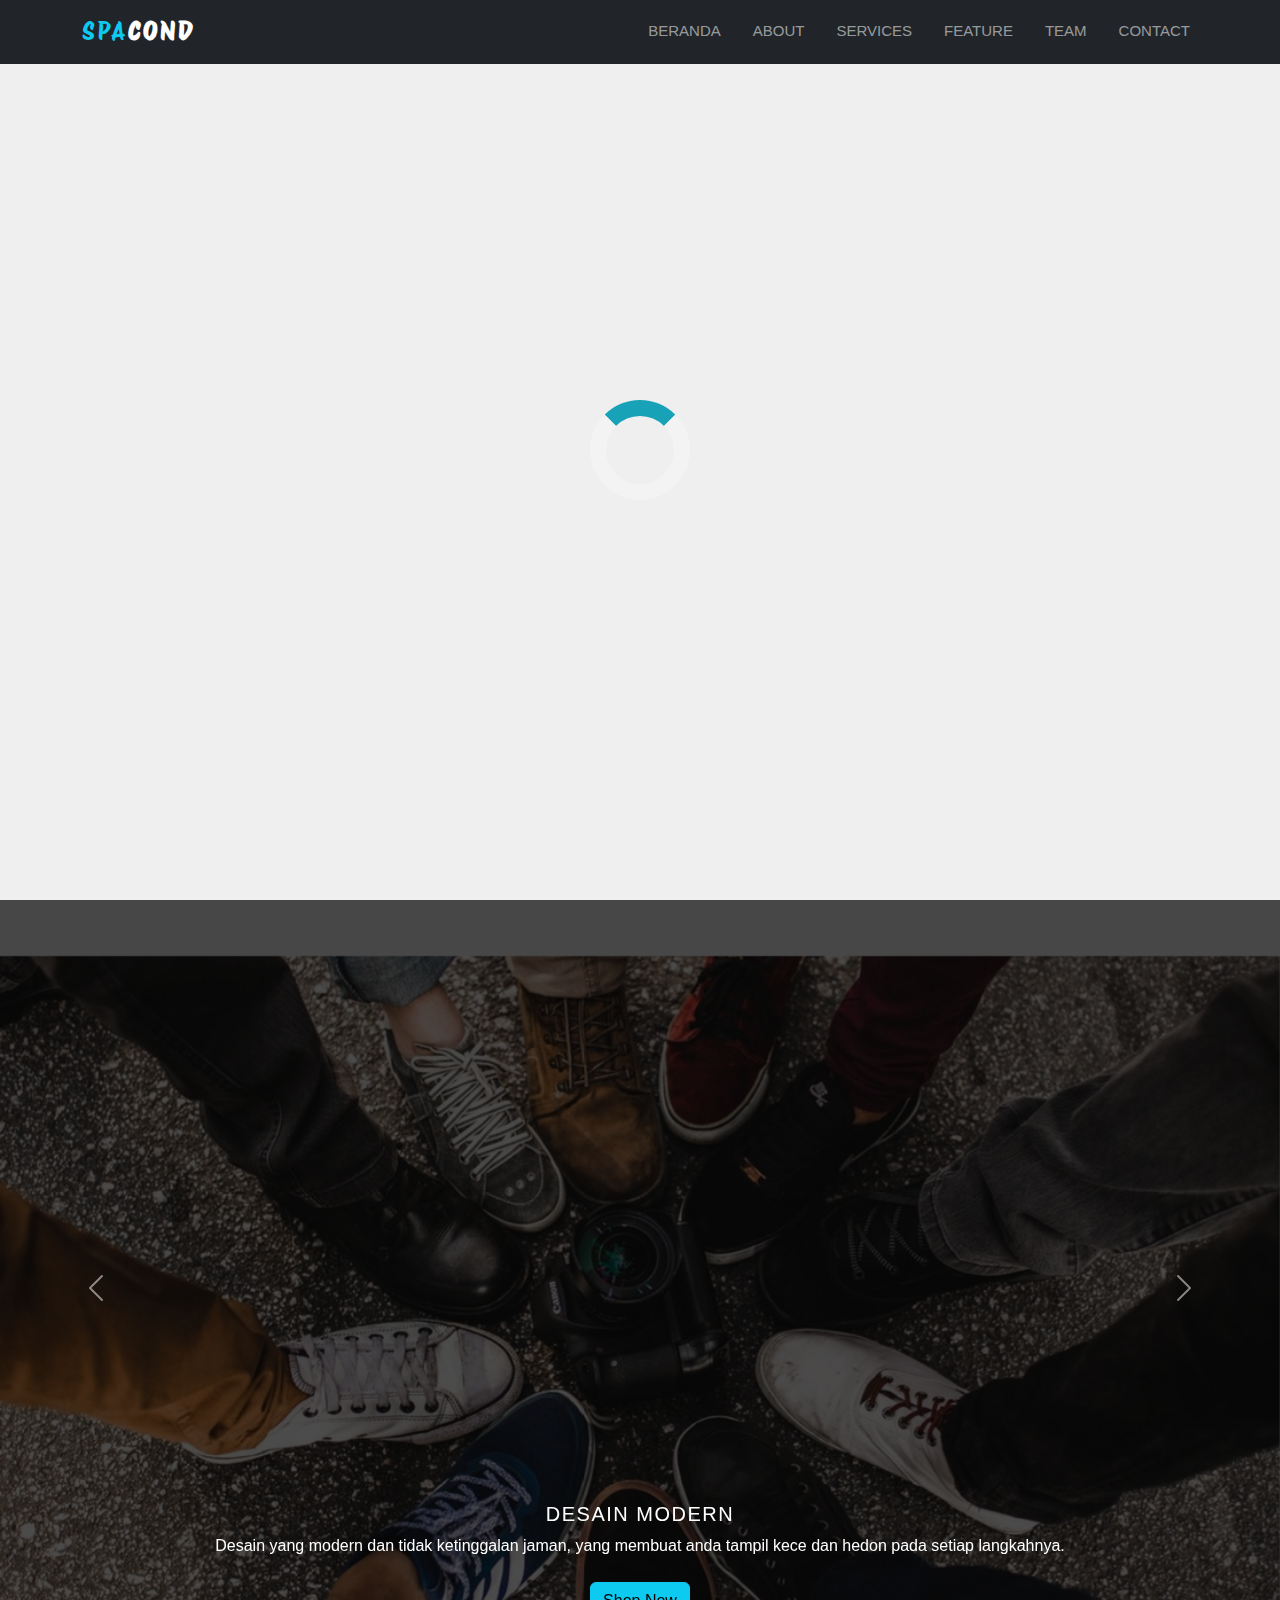
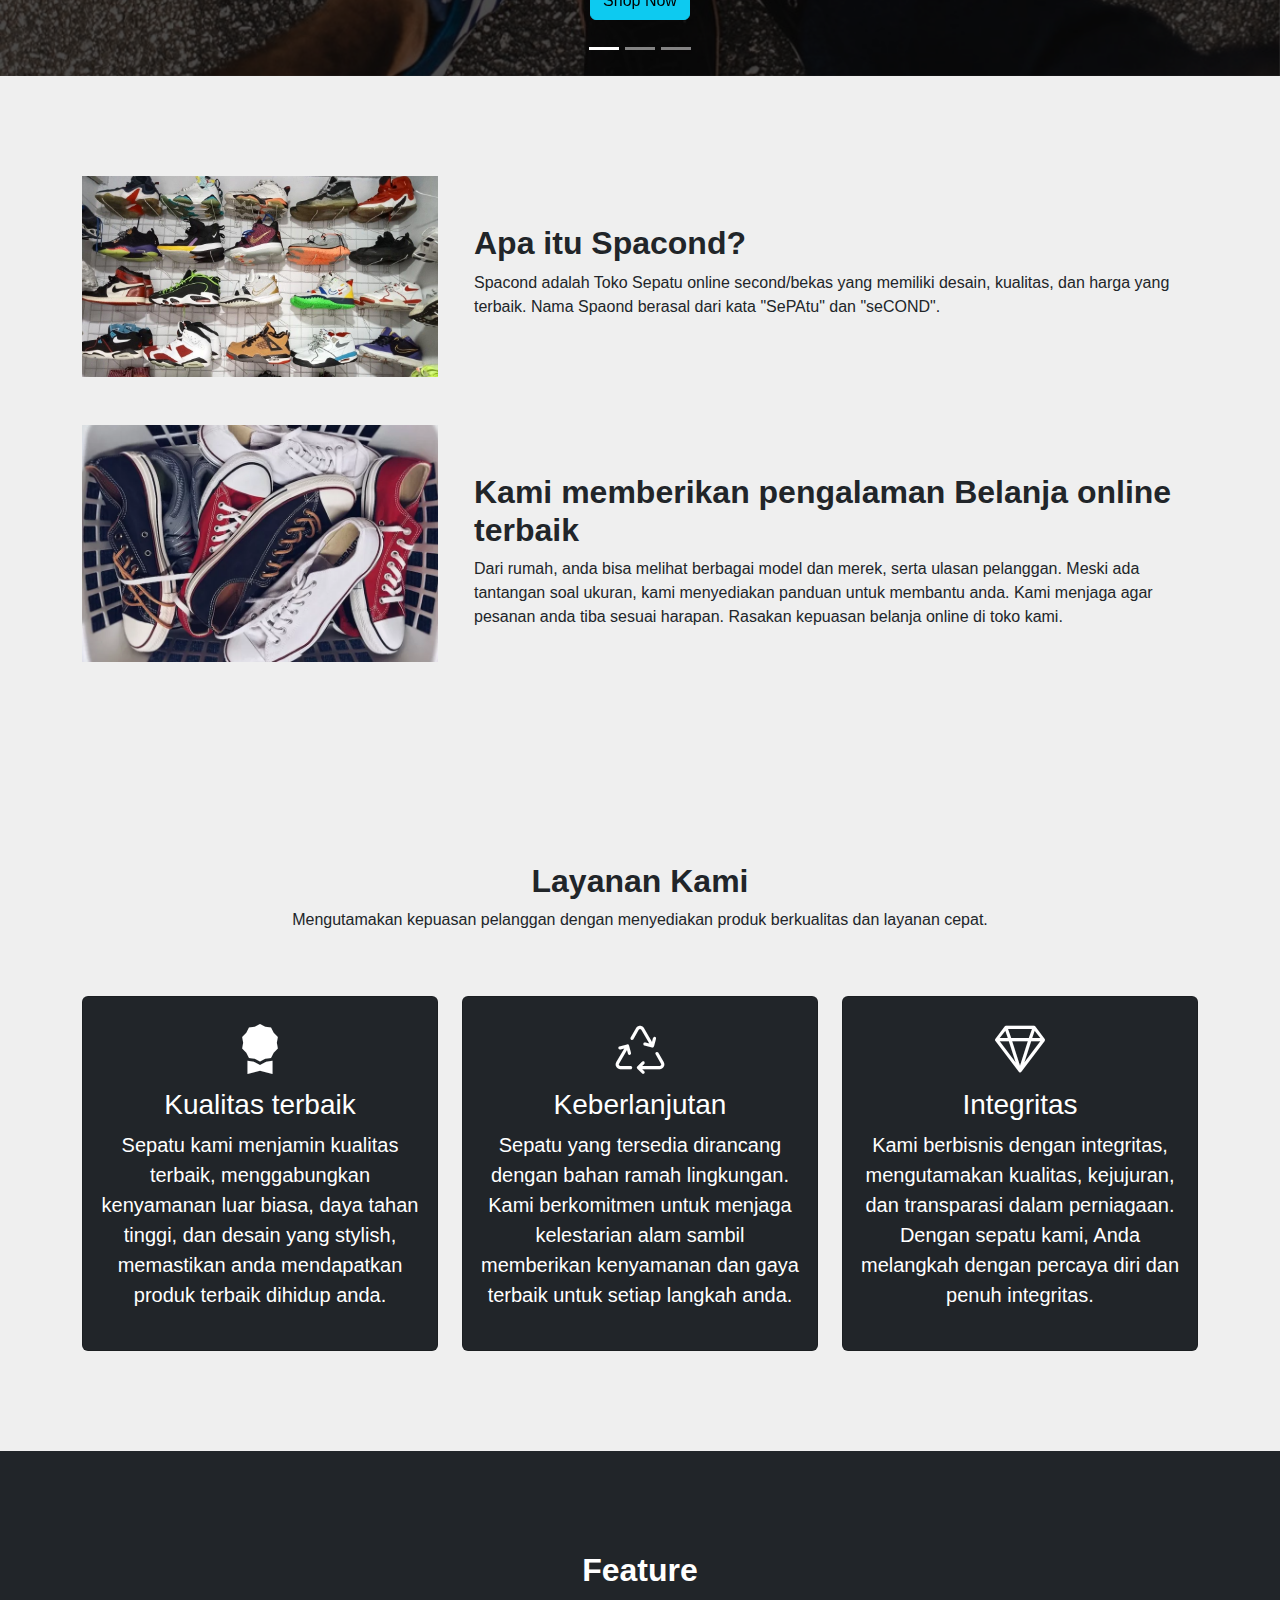
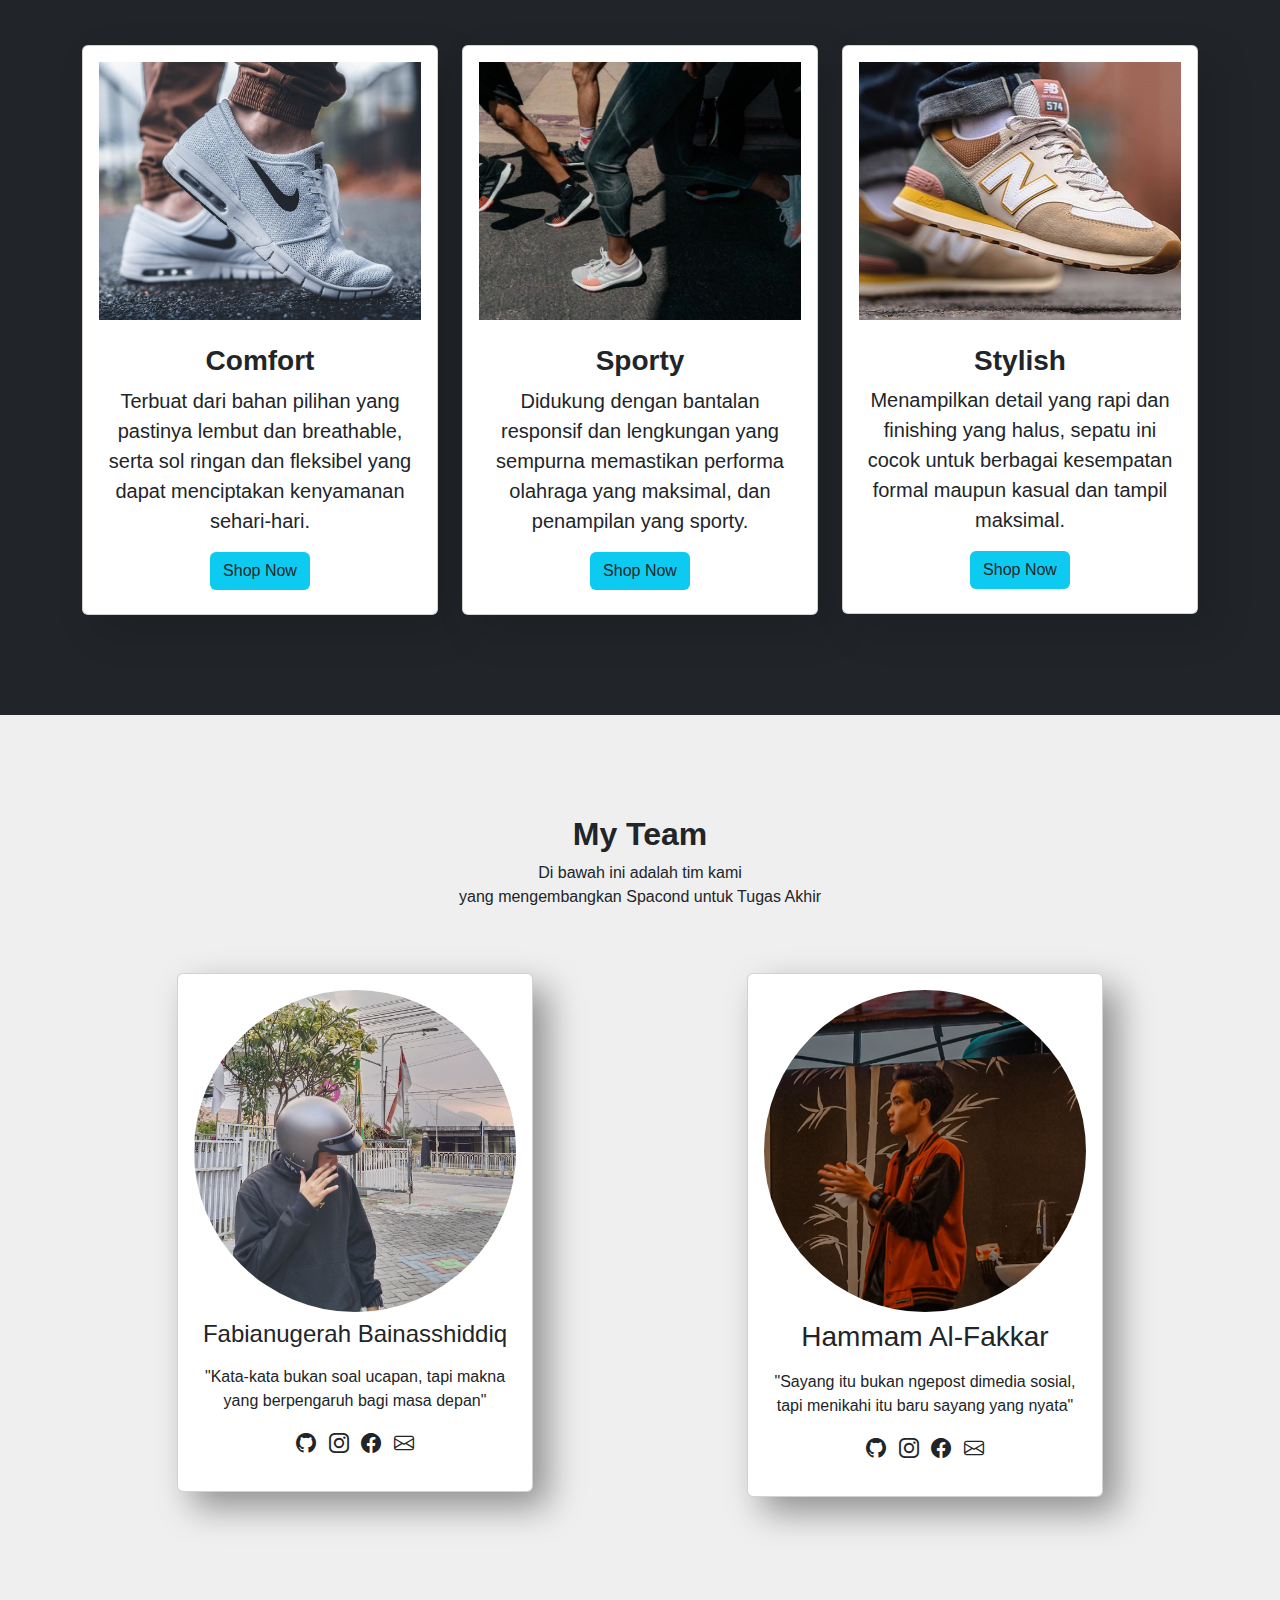
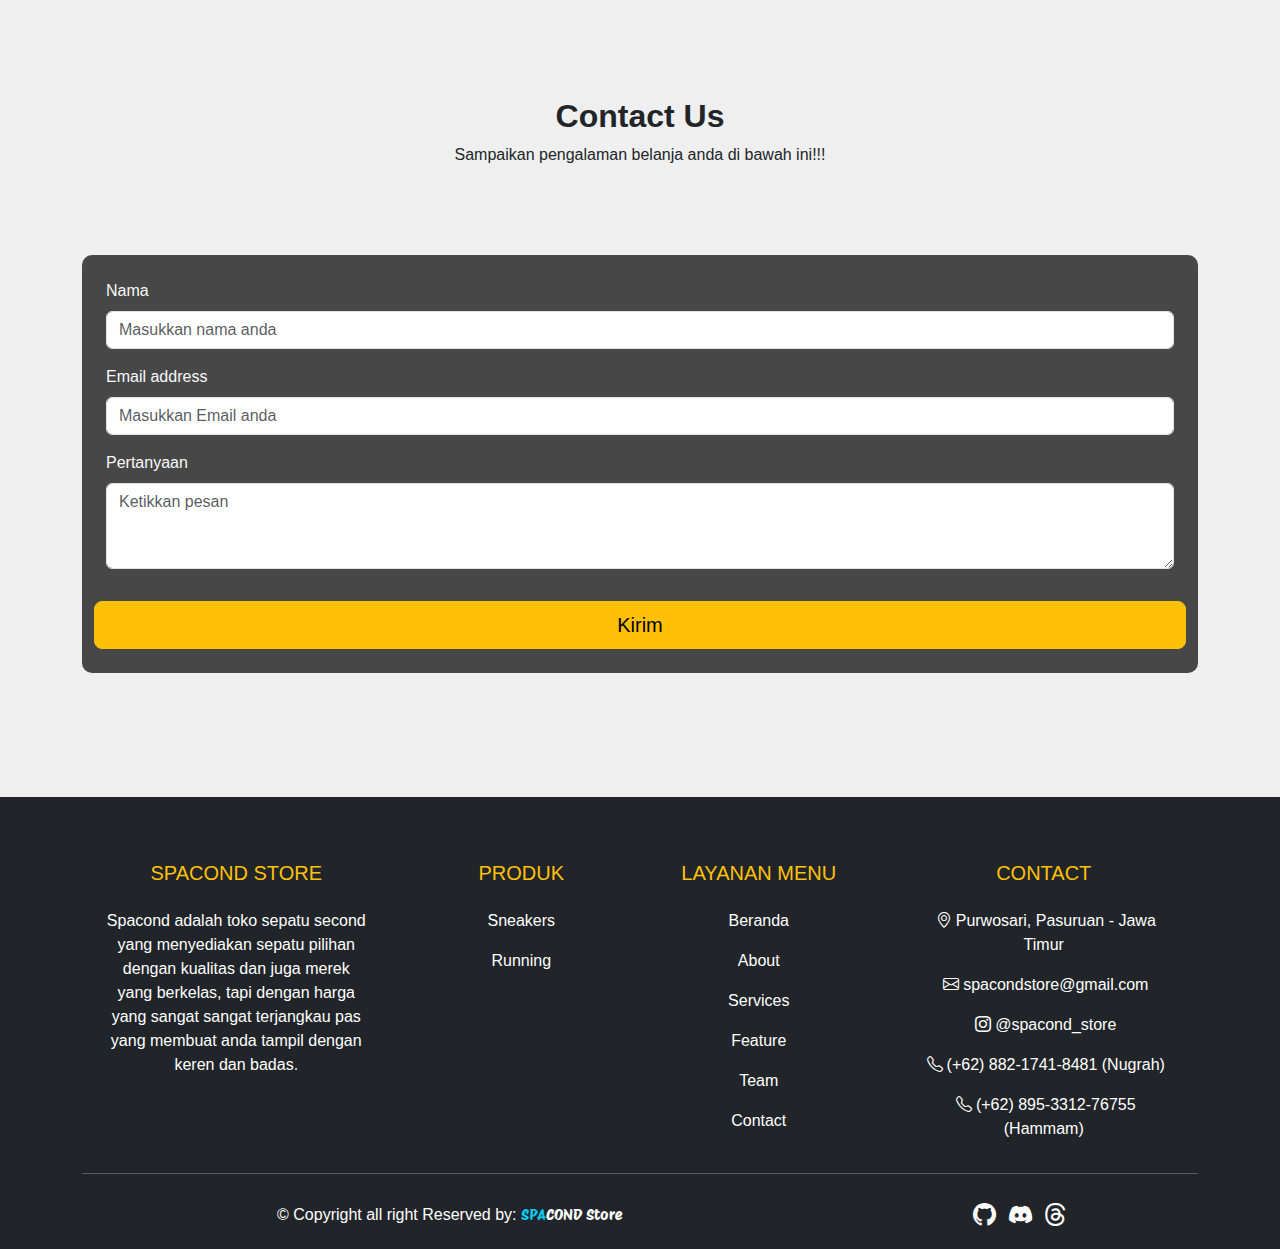
<file: index.html>
<!DOCTYPE html>
<html lang="en">
  <head>
    <meta charset="UTF-8" />
    <meta name="viewport" content="width=device-width, initial-scale=1.0" />
    <title>Spacond Store</title>

    <!-- Bootstrap -->
    <link
      href="https://cdn.jsdelivr.net/npm/bootstrap@5.3.3/dist/css/bootstrap.min.css"
      rel="stylesheet"
      integrity="sha384-QWTKZyjpPEjISv5WaRU9OFeRpok6YctnYmDr5pNlyT2bRjXh0JMhjY6hW+ALEwIH"
      crossorigin="anonymous"
    />
    <!-- Bootstrap Icons -->
    <link
      rel="stylesheet"
      href="https://cdn.jsdelivr.net/npm/bootstrap-icons@1.11.3/font/bootstrap-icons.min.css"
    />

    <!-- Font -->
    <link rel="preconnect" href="https://fonts.googleapis.com" />
    <link rel="preconnect" href="https://fonts.gstatic.com" crossorigin />
    <link
      href="https://fonts.googleapis.com/css2?family=Lobster&family=Poppins:wght@500&family=Protest+Riot&family=Roboto+Condensed:ital,wght@0,100..900;1,100..900&family=Rubik+Glitch+Pop&display=swap"
      rel="stylesheet"
    />

    <!-- Style -->
    <link rel="stylesheet" href="style.css" />
    <link rel="icon" href="image/cropped_image.png" />
  </head>

  <body>
    <!-- Loading Screen -->
    <div class="loader-container">
      <div class="loader"></div>
    </div>

    <!-- Navbar Menu -->
    <nav class="navbar navbar-expand-lg navbar-dark bg-dark fixed-top">
      <div class="container">
        <a class="navbar-brand font" href="#"
          ><span class="text-info font">SPA</span>COND</a
        >
        <button
          class="navbar-toggler"
          type="button"
          data-bs-toggle="collapse"
          data-bs-target="#navbarSupportedContent"
          aria-controls="navbarSupportedContent"
          aria-expanded="false"
          aria-label="Toggle navigation"
        >
          <span class="navbar-toggler-icon"></span>
        </button>

        <div class="collapse navbar-collapse" id="navbarSupportedContent">
          <ul class="navbar-nav nav-underline ms-auto mb-2 mb-lg-0">
            <li class="nav-item">
              <a class="nav-link" href="#beranda">Beranda</a>
            </li>
            <li class="nav-item">
              <a class="nav-link" href="#about">About</a>
            </li>
            <li class="nav-item">
              <a class="nav-link" href="#services">Services</a>
            </li>
            <li class="nav-item">
              <a class="nav-link" href="#feature">Feature</a>
            </li>
            <li class="nav-item">
              <a class="nav-link" href="#team">Team</a>
            </li>
            <li class="nav-item">
              <a class="nav-link" href="#contact">Contact</a>
            </li>
          </ul>
        </div>
      </div>
    </nav>

    <!-- Beranda -->
    <div id="beranda">
      <div id="carouselExampleCaptions" class="carousel slide">
        <div class="carousel-indicators">
          <button
            type="button"
            data-bs-target="#carouselExampleCaptions"
            data-bs-slide-to="0"
            class="active"
            aria-current="true"
            aria-label="Slide 1"
          ></button>
          <button
            type="button"
            data-bs-target="#carouselExampleCaptions"
            data-bs-slide-to="1"
            aria-label="Slide 2"
          ></button>
          <button
            type="button"
            data-bs-target="#carouselExampleCaptions"
            data-bs-slide-to="2"
            aria-label="Slide 3"
          ></button>
        </div>

        <!-- Slide 1 -->
        <div class="carousel-inner">
          <div class="carousel-item active">
            <img
              src="image/slide-3.jpeg"
              class="d-block w-100 mt-5 pt-2"
              alt="slide-1"
            />
            <div class="carousel-caption d-md-block">
              <h5>Desain Modern</h5>
              <p>
                Desain yang modern dan tidak ketinggalan jaman, yang membuat
                anda tampil kece dan hedon pada setiap langkahnya.
              </p>
              <p><a href="shop.html" class="btn btn-info mt-2">Shop Now</a></p>
            </div>
          </div>

          <!-- Slide 2 -->
          <div class="carousel-item">
            <img
              src="image/slide-2.jpg"
              class="d-block w-100 mt-5 pt-2"
              alt="slide-2"
            />
            <div class="carousel-caption d-md-block">
              <h5>Kualitas Unggulan</h5>
              <p>
                Dengan kualitas unggulan, setiap langkah adalah pernyataan
                tentang kepercayaan diri dan gaya yang tak tertandingi.
              </p>
              <p><a href="shop.html" class="btn btn-info mt-2">Shop Now</a></p>
            </div>
          </div>

          <!-- Slide 3 -->
          <div class="carousel-item">
            <img
              src="image/slide-1.webp"
              class="d-block w-100 mt-5 pt-2"
              alt="slide-3"
            />
            <div class="carousel-caption d-md-block">
              <h5>Harga Terjangkau</h5>
              <p>
                Dengan sepatu harga terjangkau, setiap langkah adalah gaya dan
                kenyamanan tanpa menguras dompet.
              </p>
              <p><a href="shop.html" class="btn btn-info mt-2">Shop Now</a></p>
            </div>
          </div>
        </div>
        <button
          class="carousel-control-prev"
          type="button"
          data-bs-target="#carouselExampleCaptions"
          data-bs-slide="prev"
        >
          <span class="carousel-control-prev-icon" aria-hidden="true"></span>
          <span class="visually-hidden">Previous</span>
        </button>
        <button
          class="carousel-control-next"
          type="button"
          data-bs-target="#carouselExampleCaptions"
          data-bs-slide="next"
        >
          <span class="carousel-control-next-icon" aria-hidden="true"></span>
          <span class="visually-hidden">Next</span>
        </button>
      </div>
    </div>

    <!-- About section -->

    <section id="about" class="about section-padding">
      <div class="container">
        <div class="row">
          <div class="col-lg-4 col-md-12 col-12">
            <div class="about-img">
              <img
                src="image/sepatu-abouta.jpg"
                alt=""
                class="img-fluid mb-5"
              />
            </div>
          </div>
          <div class="col-lg-8 col-md-12 col-12 ps-lg-4 mt-md-5">
            <div class="about-text">
              <h2>Apa itu Spacond?</h2>
              <p>
                Spacond adalah Toko Sepatu online second/bekas yang memiliki
                desain, kualitas, dan harga yang terbaik. Nama Spaond berasal
                dari kata "SePAtu" dan "seCOND".
              </p>
            </div>
          </div>
        </div>

        <div class="row">
          <div class="col-lg-4 col-md-12 col-12">
            <div class="about-img">
              <img
                src="image/gambar-1.webp"
                alt="gambar-sepatu"
                class="img-fluid"
              />
            </div>
          </div>
          <div class="col-lg-8 col-md-12 col-12 ps-lg-4 mt-md-5">
            <div class="about-text">
              <h2>Kami memberikan pengalaman Belanja online terbaik</h2>
              <p>
                Dari rumah, anda bisa melihat berbagai model dan merek, serta
                ulasan pelanggan. Meski ada tantangan soal ukuran, kami
                menyediakan panduan untuk membantu anda. Kami menjaga agar
                pesanan anda tiba sesuai harapan. Rasakan kepuasan belanja
                online di toko kami.
              </p>
            </div>
          </div>
        </div>
      </div>
    </section>

    <!-- Services action -->

    <section id="services" class="services section-padding">
      <div class="container">
        <div class="row">
          <div class="col-md-12">
            <div class="section-header text-center pb-5">
              <h2>Layanan Kami</h2>
              <p>
                Mengutamakan kepuasan pelanggan dengan menyediakan produk
                berkualitas dan layanan cepat.
              </p>
            </div>
          </div>
        </div>

        <div class="row">
          <div class="col-12 col-md-12 col-lg-4">
            <div class="card text-white text-center bg-dark pb-2">
              <div class="card-body">
                <i class="bi bi-award-fill"></i>
                <h3 class="card-title">Kualitas terbaik</h3>
                <p class="lead">
                  Sepatu kami menjamin kualitas terbaik, menggabungkan
                  kenyamanan luar biasa, daya tahan tinggi, dan desain yang
                  stylish, memastikan anda mendapatkan produk terbaik dihidup
                  anda.
                </p>
              </div>
            </div>
          </div>
          <div class="col-12 col-md-12 col-lg-4">
            <div class="card text-white text-center bg-dark pb-2">
              <div class="card-body">
                <i class="bi bi-recycle"></i>
                <h3 class="card-title">Keberlanjutan</h3>
                <p class="lead">
                  Sepatu yang tersedia dirancang dengan bahan ramah lingkungan.
                  Kami berkomitmen untuk menjaga kelestarian alam sambil
                  memberikan kenyamanan dan gaya terbaik untuk setiap langkah
                  anda.
                </p>
              </div>
            </div>
          </div>
          <div class="col-12 col-md-12 col-lg-4">
            <div class="card text-white text-center bg-dark pb-2">
              <div class="card-body">
                <i class="bi bi-gem"></i>
                <h3 class="card-title">Integritas</h3>
                <p class="lead">
                  Kami berbisnis dengan integritas, mengutamakan kualitas,
                  kejujuran, dan transparasi dalam perniagaan. Dengan sepatu
                  kami, Anda melangkah dengan percaya diri dan penuh integritas.
                </p>
              </div>
            </div>
          </div>
        </div>
      </div>
    </section>

    <!-- Feature Section -->

    <section id="feature" class="feature bg-dark text-white section-padding">
      <div class="container">
        <div class="row">
          <div class="col-md-12">
            <div class="section-header text-center pb-5">
              <h2>Feature</h2>
            </div>
          </div>
        </div>

        <div class="row">
          <div class="col-12 col-md-12 col-lg-4">
            <div class="card text-center bg-white pb-2">
              <div class="card-body text-dark">
                <div class="img-area mb-4">
                  <img src="image/model-1.jpg" alt="" class="img-fluid" />
                </div>
                <h3 class="card-title fw-bold">Comfort</h3>
                <p class="lead">
                  Terbuat dari bahan pilihan yang pastinya lembut dan
                  breathable, serta sol ringan dan fleksibel yang dapat
                  menciptakan kenyamanan sehari-hari.
                </p>
                <a href="shop.html"
                  ><button class="btn bg-info text-dark">Shop Now</button></a
                >
              </div>
            </div>
          </div>
          <div class="col-12 col-md-12 col-lg-4">
            <div class="card text-center bg-white pb-2">
              <div class="card-body text-dark">
                <div class="img-area mb-4">
                  <img src="image/model-2.jpg" alt="" class="img-fluid" />
                </div>
                <h3 class="card-title fw-bold">Sporty</h3>
                <p class="lead">
                  Didukung dengan bantalan responsif dan lengkungan yang
                  sempurna memastikan performa olahraga yang maksimal, dan
                  penampilan yang sporty.
                </p>
                <a href="shop.html"
                  ><button class="btn bg-info text-dark">Shop Now</button></a
                >
              </div>
            </div>
          </div>
          <div class="col-12 col-md-12 col-lg-4">
            <div class="card text-center bg-white pb-2">
              <div class="card-body text-dark">
                <div class="img-area mb-4">
                  <img src="image/model-3.jpg" alt="" class="img-fluid" />
                </div>
                <h3 class="card-title fw-bold">Stylish</h3>
                <p class="lead">
                  Menampilkan detail yang rapi dan finishing yang halus, sepatu
                  ini cocok untuk berbagai kesempatan formal maupun kasual dan
                  tampil maksimal.
                </p>
                <a href="shop.html"
                  ><button class="btn bg-info text-dark">Shop Now</button></a
                >
              </div>
            </div>
          </div>
        </div>
      </div>
    </section>

    <!-- Team section -->

    <section id="team" class="team section-padding">
      <div class="container">
        <div class="row">
          <div class="col-md-12">
            <div class="section-header text-center pb-5">
              <h2>My Team</h2>
              <p>
                Di bawah ini adalah tim kami <br />
                yang mengembangkan Spacond untuk Tugas Akhir
              </p>
            </div>
          </div>
        </div>
        <div class="row justify-content-around">
          <div class="col-8 col-md-5 col-lg-4">
            <div class="card text-center">
              <div class="card-body">
                <img
                  src="image/foto-nugrah.jpg"
                  alt=""
                  class="img-fluid rounded-circle"
                />
                <h3 class="card-title py-2 fs-4">Fabianugerah Bainasshiddiq</h3>
                <p class="card-text">
                  "Kata-kata bukan soal ucapan, tapi makna yang berpengaruh bagi
                  masa depan"
                </p>

                <p class="sosials">
                  <a href="https://github.com/Fabianugerah" target="_blank"
                    ><i class="bi bi-github text-dark mx-1"></i
                  ></a>
                  <a
                    href="https://www.instagram.com/fbian_nugrhx/?utm_source=qr&igshid=MzNlNGNkZWQ4Mg%3D%3D"
                    target="_blank"
                    ><i class="bi bi-instagram text-dark mx-1"></i
                  ></a>
                  <a
                    href="https://www.facebook.com/fabian.nugrah?mibextid=ZbWKwL"
                    target="_blank"
                    ><i class="bi bi-facebook text-dark mx-1"></i
                  ></a>
                  <a
                    href="#team"
                    onclick='alert("Hubungi pada email berikut \"fabianugerah@gmail.com\"");'
                    ><i class="bi bi-envelope text-dark mx-1"></i
                  ></a>
                </p>
              </div>
            </div>
          </div>
          <div class="col-8 col-md-5 col-lg-4">
            <div class="card text-center">
              <div class="card-body">
                <img
                  src="image/foto-hammam.jpg"
                  alt=""
                  class="img-fluid rounded-circle"
                />
                <h3 class="card-title py-2">Hammam Al-Fakkar</h3>
                <p class="card-text">
                  "Sayang itu bukan ngepost dimedia sosial, tapi menikahi
                  itu baru sayang yang nyata"
                </p>

                <p class="sosials">
                  <a
                    href="#team"
                    onclick="alert('Pengguna tidak memiliki github');"
                  >
                    <i class="bi bi-github text-dark mx-1"></i
                  ></a>
                  <a href="https://www.instagram.com/el.fckr/" target="_blank"
                    ><i class="bi bi-instagram text-dark mx-1"></i
                  ></a>
                  <a
                    href="https://www.facebook.com/al.fakkar.140"
                    target="_blank"
                    ><i class="bi bi-facebook text-dark mx-1"></i
                  ></a>
                  <a
                    href="#team"
                    onclick='alert("Hubungi pada email berikut \"hammammm657@gmail.com\"");'
                  >
                    <i class="bi bi-envelope text-dark mx-1"></i>
                  </a>
                </p>
              </div>
            </div>
          </div>
        </div>
      </div>
    </section>

    <!-- Contact Section-->

    <section id="contact" class="contact section-padding">
      <div class="container">
        <div class="row">
          <div class="col-md-12">
            <div class="section-header text-center pb-5">
              <h2>Contact Us</h2>
              <p>Sampaikan pengalaman belanja anda di bawah ini!!!</p>
            </div>
          </div>
        </div>
        <div class="row m-0">
          <div class="col-md-12 p-0 pt-4 pb-4">
            <form action="#" class="text-light p-4 m-auto">
              <div class="row">
                <!-- Nama -->
                <label for="exampleFormControlInput1" class="form-label"
                  >Nama</label
                >
                <div class="col-md-12">
                  <div class="mb-3">
                    <input
                      type="text"
                      class="form-control"
                      required
                      placeholder="Masukkan nama anda"
                    />
                  </div>
                </div>
                <!-- Email -->
                <label for="exampleFormControlInput1" class="form-label"
                  >Email address</label
                >
                <div class="col-md-12">
                  <div class="mb-3">
                    <input
                      type="email"
                      class="form-control"
                      required
                      placeholder="Masukkan Email anda"
                    />
                  </div>
                </div>
                <!-- Pesan -->
                <label for="exampleFormControlInput1" class="form-label"
                  >Pertanyaan</label
                >
                <div class="col-md-12">
                  <div class="mb-3">
                    <textarea
                      rows="3"
                      required
                      class="form-control"
                      placeholder="Ketikkan pesan"
                    ></textarea>
                  </div>
                </div>
                <button class="btn btn-warning btn-lg btn-block mt-3">
                  Kirim
                </button>
              </div>
            </form>
          </div>
        </div>
      </div>
    </section>

    <!-- Footer -->

    <footer id="footer" class="bg-dark text-white pt-5 gb-4">
      <div class="container text-center text-md-left">
        <div class="row text-center text-md-left">
          <div class="col-md-3 col-lg-3 col-xl-3 mx-auto mt-3">
            <h5 class="text-uppercase mb-4 font-weight-bold text-warning">
              Spacond Store
            </h5>
            <p>
              Spacond adalah toko sepatu second yang menyediakan sepatu pilihan
              dengan kualitas dan juga merek yang berkelas, tapi dengan harga
              yang sangat sangat terjangkau pas yang membuat anda tampil dengan
              keren dan badas.
            </p>
          </div>

          <!-- Produk -->
          <div class="col-md-2 col-lg-2 col-xl-2 mx-auto mt-3">
            <h5 class="text-uppercase mb-4 font-weight-bold text-warning">
              Produk
            </h5>
            <p>
              <a href="shop.html" class="text-white text-decoration-none"
                >Sneakers</a
              >
            </p>
            <p>
              <a href="shop.html" class="text-white text-decoration-none"
                >Running</a
              >
            </p>
          </div>

          <!-- Layanan Menu -->
          <div class="col-md-3 col-lg-2 col-xl-2 mx-auto mt-3">
            <h5 class="text-uppercase mb-4 font-weight-bold text-warning">
              Layanan Menu
            </h5>
            <p>
              <a href="#beranda" class="text-white text-decoration-none"
                >Beranda</a
              >
            </p>
            <p>
              <a href="#about" class="text-white text-decoration-none">About</a>
            </p>
            <p>
              <a href="#services" class="text-white text-decoration-none"
                >Services</a
              >
            </p>
            <p>
              <a href="#feature" class="text-white text-decoration-none"
                >Feature</a
              >
            </p>
            <p>
              <a href="#team" class="text-white text-decoration-none">Team</a>
            </p>
            <p>
              <a href="#contact" class="text-white text-decoration-none"
                >Contact</a
              >
            </p>
          </div>

          <!-- Contact -->
          <div class="col-md-4 col-lg-3 col-xl-3 mx-auto mt-3">
            <h5 class="text-uppercase mb-4 font-weight-bold text-warning">
              contact
            </h5>
            <p>
              <i class="bi bi-geo-alt m-1"></i>Purwosari, Pasuruan - Jawa Timur
            </p>
            <p><i class="bi bi-envelope m-1"></i>spacondstore@gmail.com</p>
            <p><i class="bi bi-instagram m-1"></i>@spacond_store</p>
            <p>
              <i class="bi bi-telephone m-1"></i>(+62) 882-1741-8481 (Nugrah)
            </p>
            <p>
              <i class="bi bi-telephone m-1"></i>(+62) 895-3312-76755 (Hammam)
            </p>
          </div>
        </div>
        <hr class="mb-4" />
        <div class="row align-items-center">
          <div class="col-md-7 col-lg-8">
            <p>
              &copy; Copyright all right Reserved by:
              <a href="#" style="text-decoration: none">
                <strong class="text-info font"
                  >SPA<span class="text-white font">COND Store</span></strong
                >
              </a>
            </p>
          </div>
          <div class="col-md-5 col-lg-4">
            <div class="text-center text-md-right">
              <ul class="list-unstyled list-inline">
                <li class="list-inline-item">
                  <a
                    href="#footer"
                    onclick="alert('Maaf, halaman belum tersedia!!');"
                    class="btn-floating btn-sm text-white"
                    style="font-size: 23px"
                    ><i class="bi bi-github"></i
                  ></a>
                </li>
                <li class="list-inline-item">
                  <a
                    href="#footer"
                    onclick="alert('Maaf, halaman belum tersedia!!');"
                    class="btn-floating btn-sm text-white"
                    style="font-size: 23px"
                    ><i class="bi bi-discord"></i
                  ></a>
                </li>
                <li class="list-inline-item">
                  <a
                    href="#footer"
                    onclick="alert('Maaf, halaman belum tersedia!!');"
                    class="btn-floating btn-sm text-white"
                    style="font-size: 23px"
                    ><i class="bi bi-threads"></i
                  ></a>
                </li>
              </ul>
            </div>
          </div>
        </div>
      </div>
    </footer>

    <script
      src="https://cdn.jsdelivr.net/npm/bootstrap@5.3.3/dist/js/bootstrap.bundle.min.js"
      integrity="sha384-YvpcrYf0tY3lHB60NNkmXc5s9fDVZLESaAA55NDzOxhy9GkcIdslK1eN7N6jIeHz"
      crossorigin="anonymous"
    ></script>

    <script src="script.js"></script>
  </body>
</html>
</file>
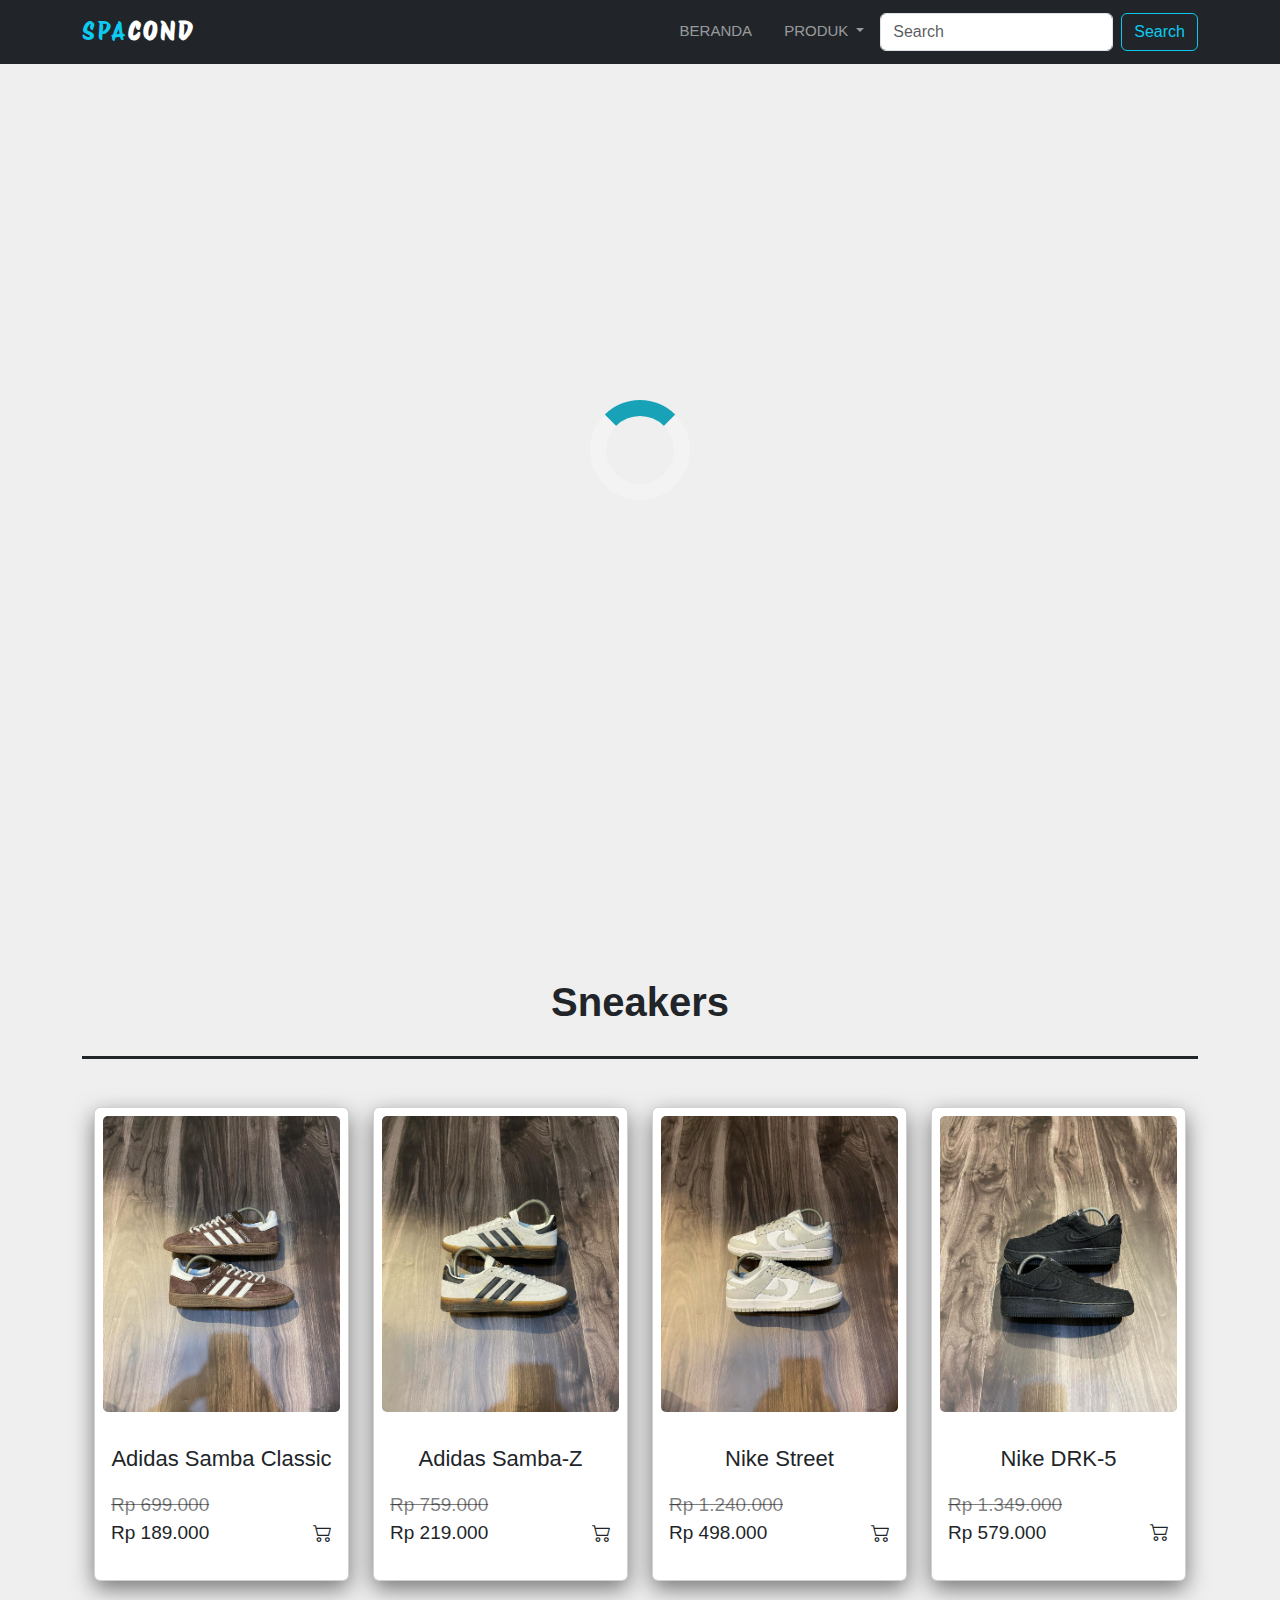
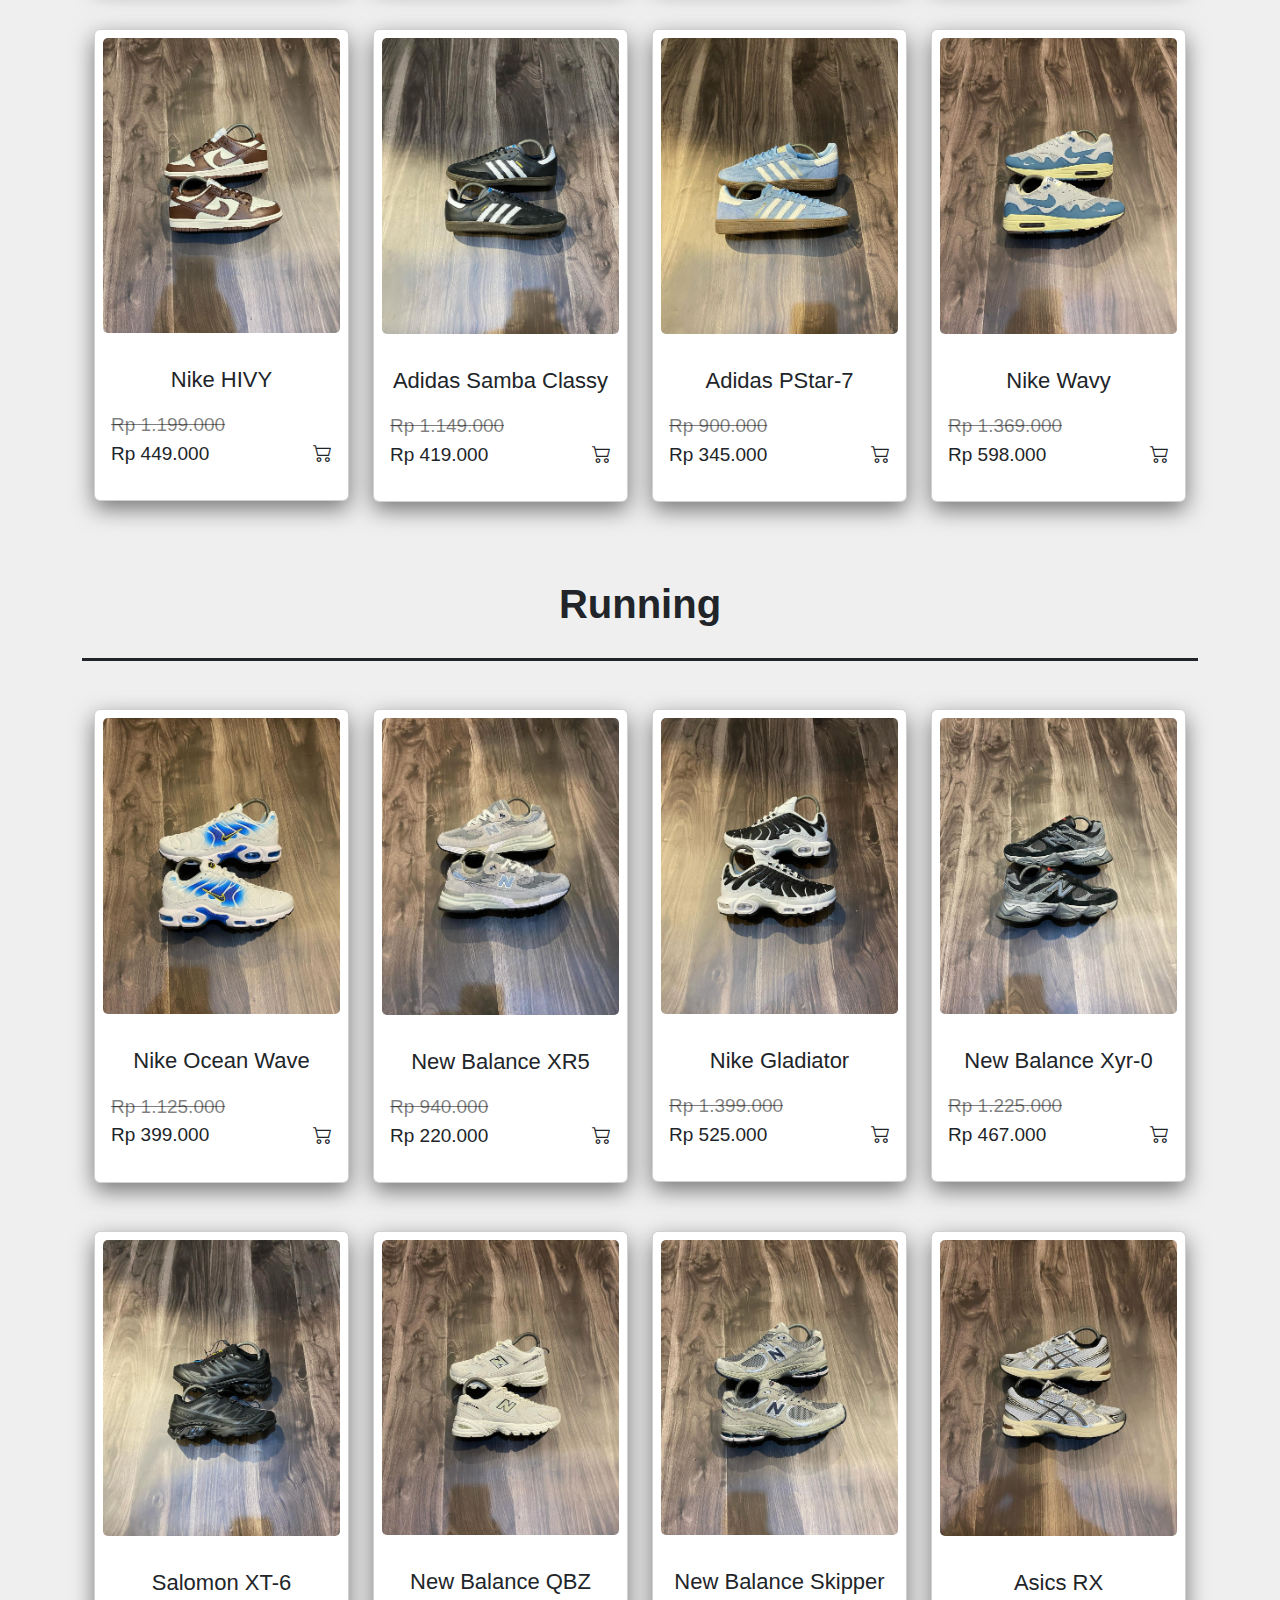
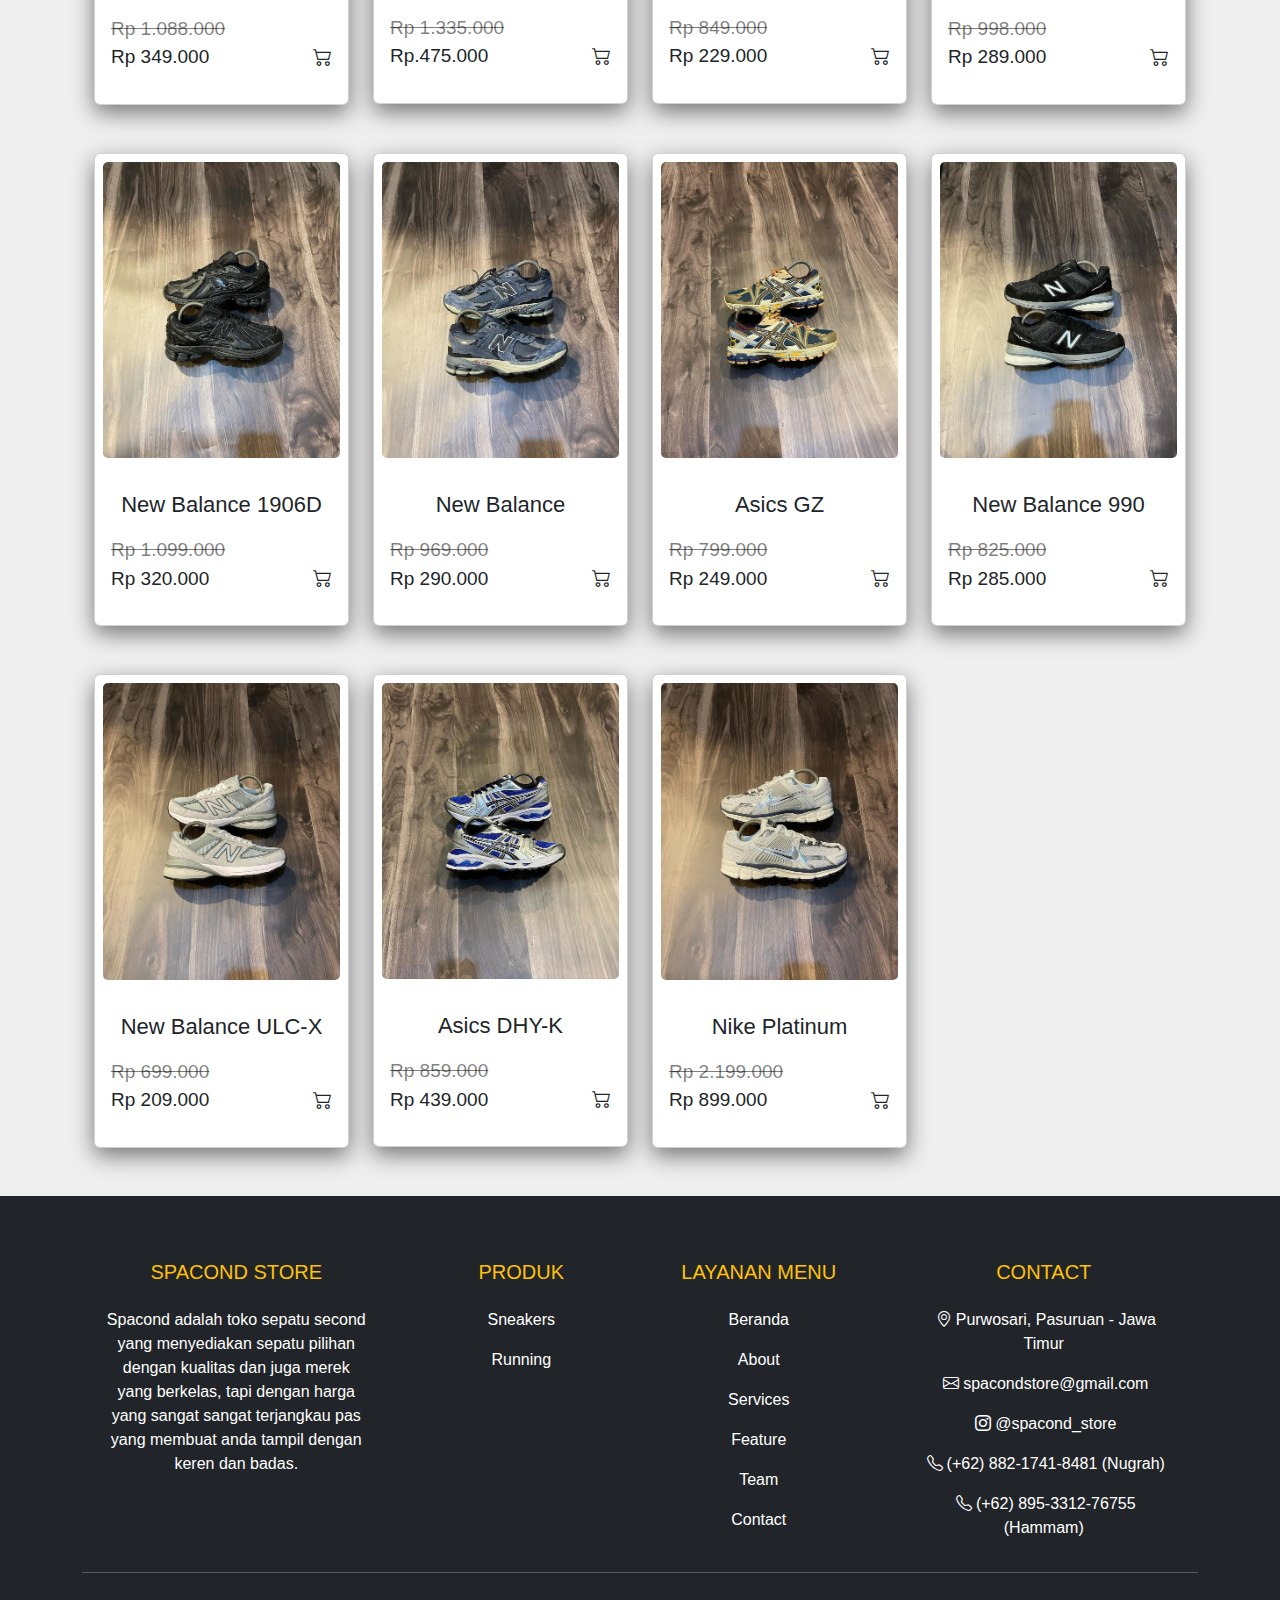
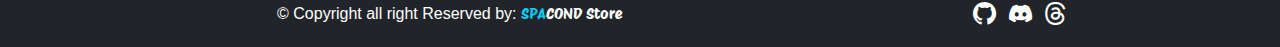
<file: shop.html>
<!DOCTYPE html>
<html lang="en">
  <head>
    <meta charset="UTF-8" />
    <meta name="viewport" content="width=device-width, initial-scale=1.0" />
    <!-- Bootstrap -->
    <link
      href="https://cdn.jsdelivr.net/npm/bootstrap@5.3.3/dist/css/bootstrap.min.css"
      rel="stylesheet"
      integrity="sha384-QWTKZyjpPEjISv5WaRU9OFeRpok6YctnYmDr5pNlyT2bRjXh0JMhjY6hW+ALEwIH"
      crossorigin="anonymous"
    />
    <!-- Bootstrap Icons -->
    <link
      rel="stylesheet"
      href="https://cdn.jsdelivr.net/npm/bootstrap-icons@1.11.3/font/bootstrap-icons.min.css"
    />
    <!-- Font -->
    <link rel="preconnect" href="https://fonts.googleapis.com" />
    <link rel="preconnect" href="https://fonts.gstatic.com" crossorigin />
    <link
      href="https://fonts.googleapis.com/css2?family=Lobster&family=Poppins:wght@500&family=Protest+Riot&family=Roboto+Condensed:ital,wght@0,100..900;1,100..900&family=Rubik+Glitch+Pop&display=swap"
      rel="stylesheet"
    />

    <link rel="stylesheet" href="style.css">
    <link rel="icon" href="image/cropped_image.png">
    <title>Spacond Store</title>
  </head>

  <body>
    <!-- Halaman Shop -->

    <!-- Loading Screen -->
    <div class="loader-container">
      <div class="loader"></div>
    </div>

    <!-- Navbar Menu -->
    <nav class="navbar navbar-expand-lg navbar-dark bg-dark fixed-top">
      <div class="container">
        <a class="navbar-brand font" href="#"
          ><span class="text-info font">SPA</span>COND</a
        >
        <button
          class="navbar-toggler"
          type="button"
          data-bs-toggle="collapse"
          data-bs-target="#navbarSupportedContent"
          aria-controls="navbarSupportedContent"
          aria-expanded="false"
          aria-label="Toggle navigation"
        >
          <span class="navbar-toggler-icon"></span>
        </button>

        <div class="collapse navbar-collapse" id="navbarSupportedContent">
          <ul class="navbar-nav nav-underline ms-auto mb-2 mb-lg-0">
            <li class="nav-item">
              <a class="nav-link" href="index.html">Beranda</a>
            </li>
            <li class="nav-item dropdown">
              <a class="nav-link dropdown-toggle" href="#" role="button" data-bs-toggle="dropdown" aria-expanded="false">
                Produk
              </a>
              <ul class="dropdown-menu">
                <li><a class="dropdown-item" href="#sneakers">Sneakers</a></li>
                <li><a class="dropdown-item" href="#running">Running</a></li>
              </ul>
            </li>
          </ul>
          <form class="d-flex bg-dark" role="search">
            <input class="form-control me-2 ms-2" type="search" placeholder="Search" aria-label="Search">
            <button class="btn btn-outline-info" type="submit">Search</button>
          </form>
        </div>
      </div>
    </nav>

    <!-- Produk -->
    <!-- Halaman 1 - Sneakers -->
  <section class="menu" id="sneakers">
    <div class="container">
      <div class="heading3 mt-5 p-4 text-dark">Sneakers</div>
        <div class="container" id="container2">
          <div class="row">
            <div class="col-md-3 py-3 mt-5 py-md-0">
              <div class="card">
                <img src="image/sepatu-1..jpg" alt="" class="m-2">
                <div class="card-body">
                  <h3>Adidas Samba Classic</h3>
                  <p  ><strike>Rp 699.000</strike><br>Rp 189.000<span><i id="sneakers1" onclick="sneakers_1()" class="bi bi-cart2"></i></span></p>
                </div>
              </div>
            </div>
            <div class="col-md-3 py-3 mt-5 py-md-0">
              <div class="card">
                <img src="image/sepatu-2..jpg" alt="" class="m-2">
                <div class="card-body">
                  <h3>Adidas Samba-Z</h3>
                  <p><strike>Rp 759.000</strike><br>Rp 219.000<span><i id="sneakers2" onclick="sneakers_2()" class="bi bi-cart2"></i></span></p>
                </div>
              </div>
            </div>
            <div class="col-md-3 py-3 mt-5 py-md-0">
              <div class="card">
                <img src="image/sepatu-3..jpg" alt="" class="m-2">
                <div class="card-body">
                  <h3>Nike Street</h3>
                  <p><strike>Rp 1.240.000</strike><br>Rp 498.000<span><i id="sneakers3" onclick="sneakers_3()" class="bi bi-cart2"></i></span></p>
                </div>
              </div>
            </div>
            <div class="col-md-3 py-3 mt-5 py-md-0">
              <div class="card">
                <img src="image/sepatu-4..jpg" alt="" class="m-2">
                <div class="card-body">
                  <h3>Nike DRK-5</h3>
                  <p><strike>Rp 1.349.000</strike><br>Rp 579.000<span><i id="sneakers4" onclick="sneakers_4()" class="bi bi-cart2"></i></span></p>
                </div>
              </div>
            </div>
            <div class="col-md-3 py-3 mt-5 py-md-0">
              <div class="card">
                <img src="image/sepatu-5..jpg" alt="" class="m-2">
                <div class="card-body">
                  <h3>Nike HIVY</h3>
                  <p><strike>Rp 1.199.000</strike><br>Rp 449.000<span><i id="sneakers5" onclick="sneakers_5()" class="bi bi-cart2"></i></span></p>
                </div>
              </div>
            </div>
            <div class="col-md-3 py-3 mt-5 py-md-0">
              <div class="card">
                <img src="image/sepatu-6..jpg" alt="" class="m-2">
                <div class="card-body">
                  <h3>Adidas Samba Classy</h3>
                  <p><strike>Rp 1.149.000</strike><br>Rp 419.000<span><i id="sneakers6" onclick="sneakers_6()" class="bi bi-cart2"></i></span></p>
                </div>
              </div>
            </div>
            <div class="col-md-3 py-3 mt-5 py-md-0">
              <div class="card">
                <img src="image/sepatu-7..jpg" alt="" class="m-2">
                <div class="card-body">
                  <h3>Adidas PStar-7</h3>
                  <p><strike>Rp 900.000</strike><br>Rp 345.000<span><i id="sneakers7" onclick="sneakers_7()" class="bi bi-cart2"></i></span></p>
                </div>
              </div>
            </div>
            <div class="col-md-3 py-3 mt-5 py-md-0">
              <div class="card">
                <img src="image/sepatu-8..jpg" alt="" class="m-2">
                <div class="card-body">
                  <h3>Nike Wavy</h3>
                  <p><strike>Rp 1.369.000</strike><br>Rp 598.000<span><i id="sneakers8" onclick="sneakers_8()" class="bi bi-cart2"></i></span></p>
                </div>
              </div>
            </div>
          </div>
        </div>
      </div>      
    </div>

  </section>

  <!-- Halaman 2 - Running -->
  <section class="menu" id="running">
    <div class="container">
    <div class="heading3 mt-5 p-4 text-dark">Running</div>
    <div class="container" id="container2">
    <div class="row">
      <div class="col-md-3 py-3 mt-5 py-md-0">
        <div class="card">
          <img src="image/sepatu-1.jpg" alt="" class="m-2">
          <div class="card-body">
            <h3>Nike Ocean Wave</h3>
            <p><strike>Rp 1.125.000</strike><br>  Rp 399.000 <span><i id="running1" onclick="running_1()" class="bi bi-cart2"></i></span></p>
          </div>
        </div>
      </div>
      <div class="col-md-3 py-3 mt-5 py-md-0">
        <div class="card">
          <img src="image/sepatu-2.jpg" alt="" class="m-2">
          <div class="card-body">
            <h3>New Balance XR5</h3>
            <p><strike>Rp 940.000</strike> <br>Rp 220.000 <span><i id="running2" onclick="running_2()" class="bi bi-cart2"></i></span></p>
          </div>
        </div>
      </div>
      <div class="col-md-3 py-3 mt-5 py-md-0">
        <div class="card">
          <img src="image/sepatu-3.jpg" alt="" class="m-2">
          <div class="card-body">
            <h3>Nike Gladiator</h3>
            <p><strike>Rp 1.399.000</strike><br>Rp 525.000<span><i id="running3" onclick="running_3()" class="bi bi-cart2"></i></span></p>
          </div>
        </div>
      </div>
      <div class="col-md-3 py-3 mt-5 py-md-0">
        <div class="card">
          <img src="image/sepatu-4.jpg" alt="" class="m-2">
          <div class="card-body">
            <h3>New Balance Xyr-0</h3>
            <p><strike>Rp 1.225.000</strike><br>Rp 467.000<span><i id="running4" onclick="running_4()" class="bi bi-cart2"></i></span></p>
          </div>
        </div>
      </div>
      <div class="col-md-3 py-3 mt-5 py-md-0">
        <div class="card">
          <img src="image/sepatu-5.jpg" alt="" class="m-2">
          <div class="card-body">
            <h3>Salomon XT-6</h3>
            <p><strike>Rp 1.088.000</strike><br>Rp 349.000<span><i id="running5" onclick="running_5()" class="bi bi-cart2"></i></span></p>
          </div>
        </div>
      </div>
      <div class="col-md-3 py-3 mt-5 py-md-0">
        <div class="card">
          <img src="image/sepatu-6.jpg" alt="" class="m-2">
          <div class="card-body">
            <h3>New Balance QBZ</h3>
            <p><strike>Rp 1.335.000</strike><br>Rp.475.000 <span><i id="running6" onclick="running_6()" class="bi bi-cart2"></i></span></p>
          </div>
        </div>
      </div>
      <div class="col-md-3 py-3 mt-5 py-md-0">
        <div class="card">
          <img src="image/sepatu-7.jpg" alt="" class="m-2">
          <div class="card-body">
            <h3>New Balance Skipper</h3>
            <p><strike>Rp 849.000</strike><br>Rp 229.000 <span><i id="running7" onclick="running_7()" class="bi bi-cart2"></i></span></p>
          </div>
        </div>
      </div>
      <div class="col-md-3 py-3 mt-5 py-md-0">
        <div class="card">
          <img src="image/sepatu-8.jpg" alt="" class="m-2">
          <div class="card-body">
            <h3>Asics RX</h3>
            <p><strike>Rp 998.000</strike><br>Rp 289.000<span><i id="running8" onclick="running_8()" class="bi bi-cart2"></i></span></p>
          </div>
        </div>
      </div>
      <div class="col-md-3 py-3 mt-5 py-md-0">
        <div class="card">
          <img src="image/sepatu-9.jpg" alt="" class="m-2">
          <div class="card-body">
            <h3>New Balance 1906D</h3>
            <p><strike>Rp 1.099.000</strike><br>Rp 320.000<span><i id="running9" onclick="running_9()" class="bi bi-cart2"></i></span></p>
          </div>
        </div>
      </div>
      <div class="col-md-3 py-3 mt-5 py-md-0">
        <div class="card">
          <img src="image/sepatu-10.jpg" alt="" class="m-2">
          <div class="card-body">
            <h3>New Balance</h3>
            <p><strike>Rp 969.000</strike><br>Rp 290.000<span><i id="running10" onclick="running_10()" class="bi bi-cart2"></i></span></p>
          </div>
        </div>
      </div>
      <div class="col-md-3 py-3 mt-5 py-md-0">
        <div class="card">
          <img src="image/sepatu-11.jpg" alt="" class="m-2">
          <div class="card-body">
            <h3>Asics GZ</h3>
            <p><strike>Rp 799.000</strike><br>Rp 249.000<span><i id="running11" onclick="running_11()" class="bi bi-cart2"></i></span></p>
          </div>
        </div>
      </div>
      <div class="col-md-3 py-3 mt-5 py-md-0">
        <div class="card">
          <img src="image/sepatu-12.jpg" alt="" class="m-2">
          <div class="card-body">
            <h3>New Balance 990</h3>
            <p><strike>Rp 825.000</strike><br>Rp 285.000<span><i id="running12" onclick="running_12()" class="bi bi-cart2"></i></span></p>
          </div>
        </div>
      </div>
      <div class="col-md-3 py-3 mt-5 py-md-0">
        <div class="card">
          <img src="image/sepatu-13.jpg" alt="" class="m-2">
          <div class="card-body">
            <h3>New Balance ULC-X</h3>
            <p><strike>Rp 699.000</strike><br>Rp 209.000<span><i id="running13" onclick="running_13()" class="bi bi-cart2"></i></span></p>
          </div>
        </div>
      </div>
      <div class="col-md-3 py-3 mt-5 py-md-0">
        <div class="card">
          <img src="image/sepatu-14.jpg" alt="" class="m-2">
          <div class="card-body">
            <h3>Asics DHY-K</h3>
            <p><strike>Rp 859.000</strike><br>Rp 439.000 <span><i id="running14" onclick="running_14()" class="bi bi-cart2"></i></span></p>
          </div>
        </div>
      </div>
      <div class="col-md-3 py-3 mt-5 py-md-0">
        <div class="card">
          <img src="image/sepatu-15.jpg" alt="" class="m-2">
          <div class="card-body">
            <h3>Nike Platinum</h3>
            <p><strike>Rp 2.199.000</strike><br>Rp 899.000<span><i id="running15" onclick="running_15()" class="bi bi-cart2"></i></span></p>
          </div>
        </div>
      </div>
    </div>

  </section>

  <!-- Footer -->

  <footer class="bg-dark text-white pt-5 gb-4 mt-5">
    <div class="container text-center text-md-left">
      <div class="row text-center text-md-left">
        <div class="col-md-3 col-lg-3 col-xl-3 mx-auto mt-3">
          <h5 class="text-uppercase mb-4 font-weight-bold text-warning">
            Spacond Store
          </h5>
          <p>
           Spacond adalah toko sepatu second yang menyediakan sepatu  pilihan dengan kualitas dan juga merek yang berkelas, tapi dengan harga yang sangat sangat terjangkau pas yang membuat anda tampil dengan keren dan badas.
          </p>
        </div>

        <!-- Produk -->
        <div class="col-md-2 col-lg-2 col-xl-2 mx-auto mt-3">
          <h5 class="text-uppercase mb-4 font-weight-bold text-warning">
            Produk
          </h5>
          <p>
            <a href="shop.html" class="text-white text-decoration-none">Sneakers</a>
          </p>
          <p>
            <a href="shop.html" class="text-white text-decoration-none">Running</a>
          </p>
        </div>

        <!-- Layanan Menu -->
        <div class="col-md-3 col-lg-2 col-xl-2 mx-auto mt-3">
          <h5 class="text-uppercase mb-4 font-weight-bold text-warning">
            Layanan Menu
          </h5>
          <p>
            <a href="index.html" class="text-white text-decoration-none"
              >Beranda</a
            >
          </p>
          <p>
            <a href="index.html" class="text-white text-decoration-none">About</a>
          </p>
          <p>
            <a href="index.html" class="text-white text-decoration-none"
              >Services</a
            >
          </p>
          <p>
            <a href="index.html" class="text-white text-decoration-none"
              >Feature</a
            >
          </p>
          <p>
            <a href="index.html" class="text-white text-decoration-none">Team</a>
          </p>
          <p>
            <a href="index.html" class="text-white text-decoration-none"
              >Contact</a
            >
          </p>
        </div>

        <!-- Contact -->
        <div class="col-md-4 col-lg-3 col-xl-3 mx-auto mt-3">
          <h5 class="text-uppercase mb-4 font-weight-bold text-warning">
            contact
          </h5>
          <p>
            <i class="bi bi-geo-alt m-1"></i>Purwosari, Pasuruan - Jawa Timur
          </p>
          <p><i class="bi bi-envelope m-1"></i>spacondstore@gmail.com</p>
          <p><i class="bi bi-instagram m-1"></i>@spacond_store</p>
          <p><i class="bi bi-telephone m-1"></i>(+62) 882-1741-8481 (Nugrah)</p>
          <p><i class="bi bi-telephone m-1"></i>(+62) 895-3312-76755 (Hammam)</p>
        </div>
      </div>
      <hr class="mb-4" />
      <div class="row align-items-center">
        <div class="col-md-7 col-lg-8">
          <p>
            &copy; Copyright all right Reserved by:
            <a href="index.html" style="text-decoration: none">
              <strong class="text-info font">SPA<span class="text-white font">COND Store</span></strong>
            </a>
          </p>
        </div>
        <div class="col-md-5 col-lg-4">
          <div class="text-center text-md-right">
            <ul class="list-unstyled list-inline">
              <li class="list-inline-item">
                <a
                  href="#footer"
                  onclick="alert('Maaf, halaman belum tersedia!!');"
                  class="btn-floating btn-sm text-white"
                  style="font-size: 23px"
                  ><i class="bi bi-github"></i
                ></a>
              </li>
              <li class="list-inline-item">
                <a
                  href="#footer"
                  onclick="alert('Maaf, halaman belum tersedia!!');"
                  class="btn-floating btn-sm text-white"
                  style="font-size: 23px"
                  ><i class="bi bi-discord"></i
                ></a>
              </li>
              <li class="list-inline-item">
                <a
                  href="#footer"
                  onclick="alert('Maaf, halaman belum tersedia!!');"
                  class="btn-floating btn-sm text-white"
                  style="font-size: 23px"
                  ><i class="bi bi-threads"></i
                ></a>
              </li>
            </ul>
          </div>
        </div>
      </div>
    </div>
  </footer>

  <script src="script.js"></script>


  <script
      src="https://cdn.jsdelivr.net/npm/bootstrap@5.3.3/dist/js/bootstrap.bundle.min.js"
      integrity="sha384-YvpcrYf0tY3lHB60NNkmXc5s9fDVZLESaAA55NDzOxhy9GkcIdslK1eN7N6jIeHz"
      crossorigin="anonymous"
    ></script>

  </body>
</html>
</file>
<file: style.css>
/* Loading screen */
body, html {
    height: 100%;
    margin: 0;
}
  
.loader-container {
    display: flex;
    justify-content: center;
    align-items: center;
    height: 100%;
}
  
.loader {
    border: 16px solid #f3f3f3;
    border-top: 16px solid #17a2b8;
    border-radius: 50%;
    width: 100px;
    height: 100px;
    animation: spin 1.8s linear infinite;
}
  
@keyframes spin {
    0% { transform: rotate(0deg); }
    100% { transform: rotate(360deg); }
}

/* Isi */
*{
    font-family: Arial;
}

.font{
    font-family: "Protest Riot", sans-serif;
    font-weight: 500;
    font-style: normal;
} 

body{
    background: #EFEFEF;
}

h2{
    font-weight: bold;
}

.section-padding{
    padding: 100px 0;
}

.carousel-caption{
    z-index: 2;
}

.carousel-caption h5{
    font-size: 20px;
    text-transform: uppercase;
    letter-spacing: 1.5px;
    margin-top: 20px;
}

.carousel-inner::before{
    content: '';
    position: absolute;
    width: 100%;
    height: 100%;
    top: 0;
    left: 0;
    background: rgba(0, 0, 0, 0.7);
    z-index: 1;
}


.navbar-nav a{
    font-size: 15px;
    text-transform: uppercase;
    font-weight: 500;
}

.navbar-dark .navbar-brand{
    color: #FFFFFF;
    font-size: 25px;
    text-transform: uppercase;
    font-weight: 700;
    letter-spacing: 2px;
}

.navbar-dark .navbar-brand:focus,
.navbar-dark .navbar-brand:hover{
    color: #FFFFFF;
}

.navbar-dark .navbar-nav .navbar-link{
    color: #FFFFFF;
}

.services .card-body i{
    font-size: 50px;
}

.team .card-body i{
    font-size: 20px;
}

.feature .card{
    box-shadow: 15px 15px 40px rgba(0, 0, 0, 0.15);
}

.team .card{
    box-shadow: 15px 15px 35px rgba(0, 0, 0, 0.4);
}


form{
    background-color: rgba(0, 0, 0, 0.7);
    border-radius: 10px;
}

/* Responsive */

@media only screen and (min-width: 768px) and (max-width: 991px){

    .carousel-caption p{
        width: 100%;
    }

    .card{
        margin-bottom: 30px;
    }

    .img-area img{
        width: 100%;
    }
}

@media only screen and (max-width: 767px){
    
    .navbar-nav{
        text-align: center;
    }
    .carousel-caption h5{
        font-size: 17px;
    }

    .carousel-caption a{
        padding: 5px 8px;
        font-size: 13px;
    }

    .carousel-caption p{
        width: 100%;
        line-height: 1.6;
        font-size: 12px;
    }

    .about-text{
        padding-top: 50px;
    }

    .card{
        margin-bottom: 30px;
    }

}

/* Product - Shop*/
.menu{
    width: 100%;
    background: #EFEFEF;
    font-family: 'Roboto', sans-serif;
}

.heading3{
    text-align: center;
    font-size: 40px;
    color: black;
    font-weight: bold;
    border-bottom: 3px solid;
}

.menu .card{
    background: white;
    box-shadow: rgba(0, 0, 0, 0.5) 0px 8px 22px;
}

.menu h3{
    text-align: center;
    margin-top: 10px;
    font-size: 22px;
}

  .menu p{
    font-size: 19px;
    padding-top: 10px;
}

.menu p span{
    float: right;
    cursor: pointer;
}

.menu img{
    border-radius: 5px;
}
  
strike{
    color: rgba(0, 0, 0, 0.5);
}

.dropdown-item:hover{
    background: rgba(128, 128, 128, 0.7);
}

.dropdown-item:active{
    background: #17a2b8;
}
</file>
